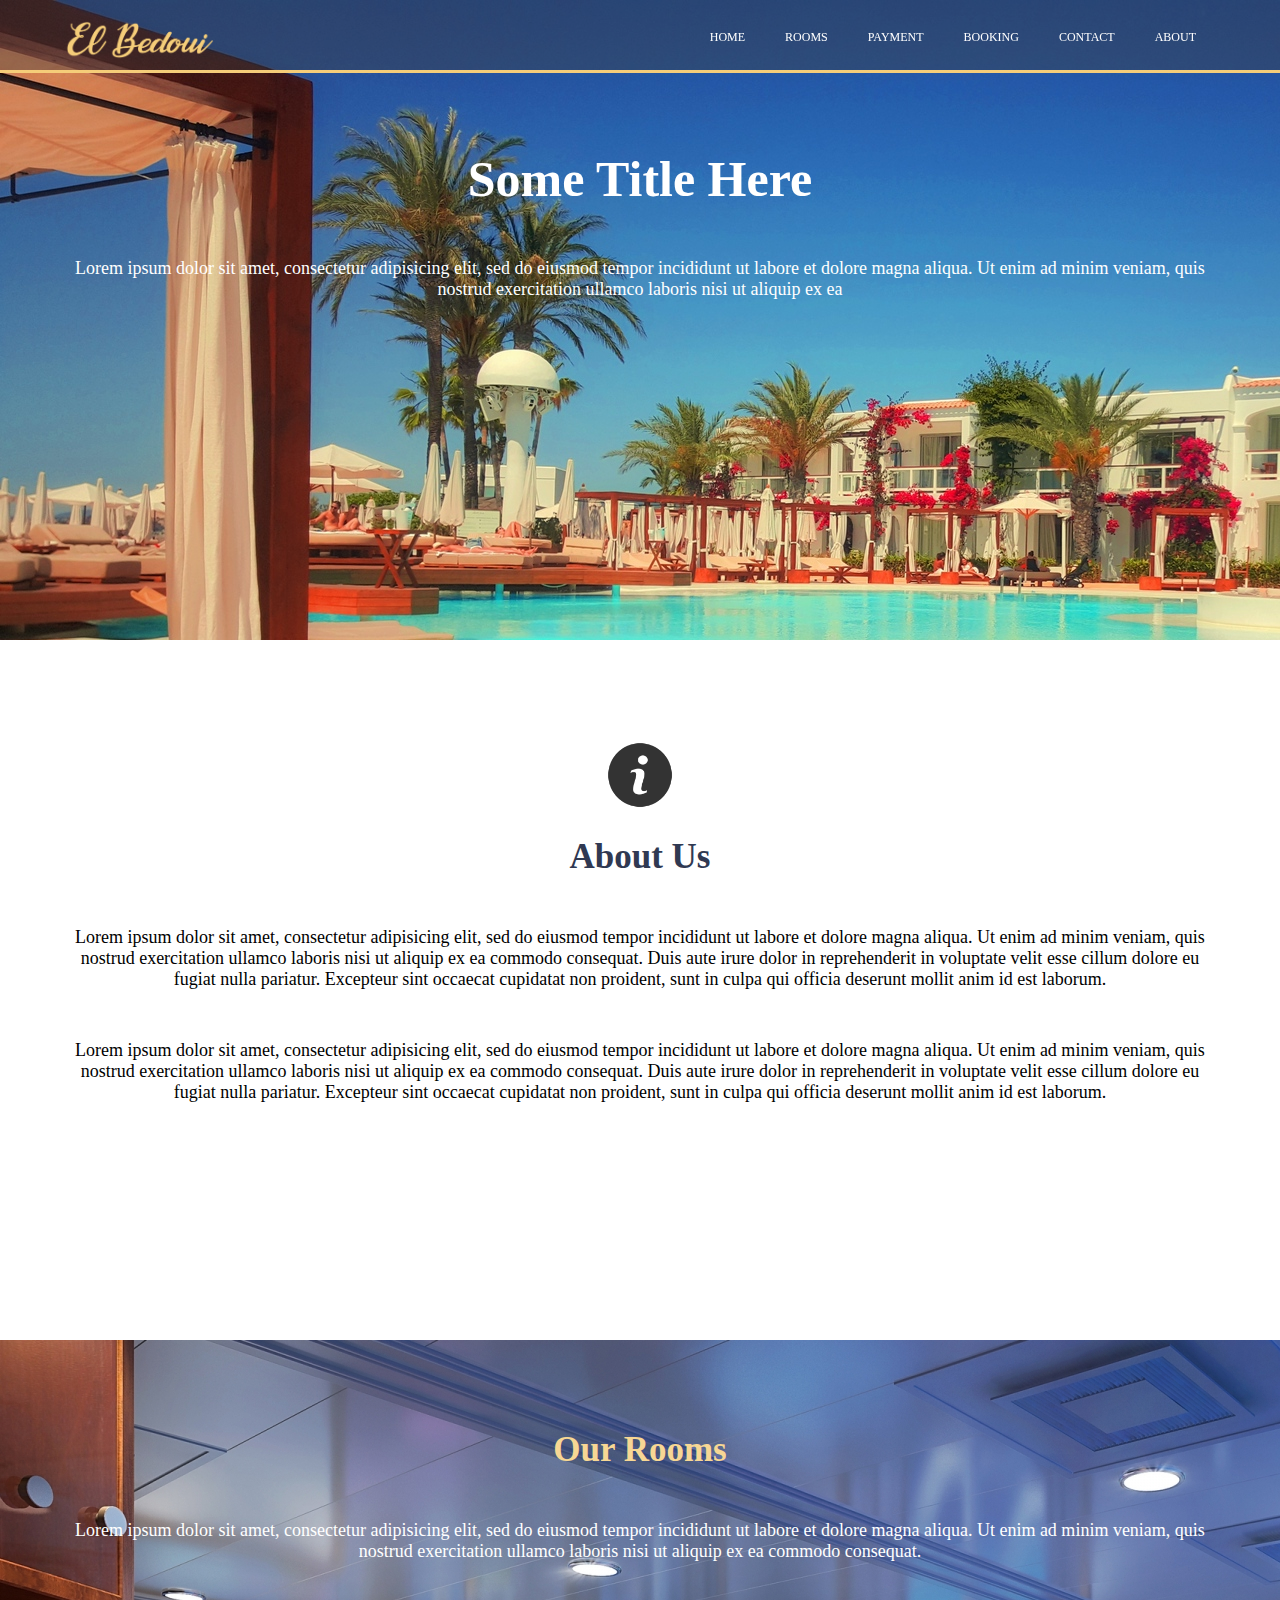
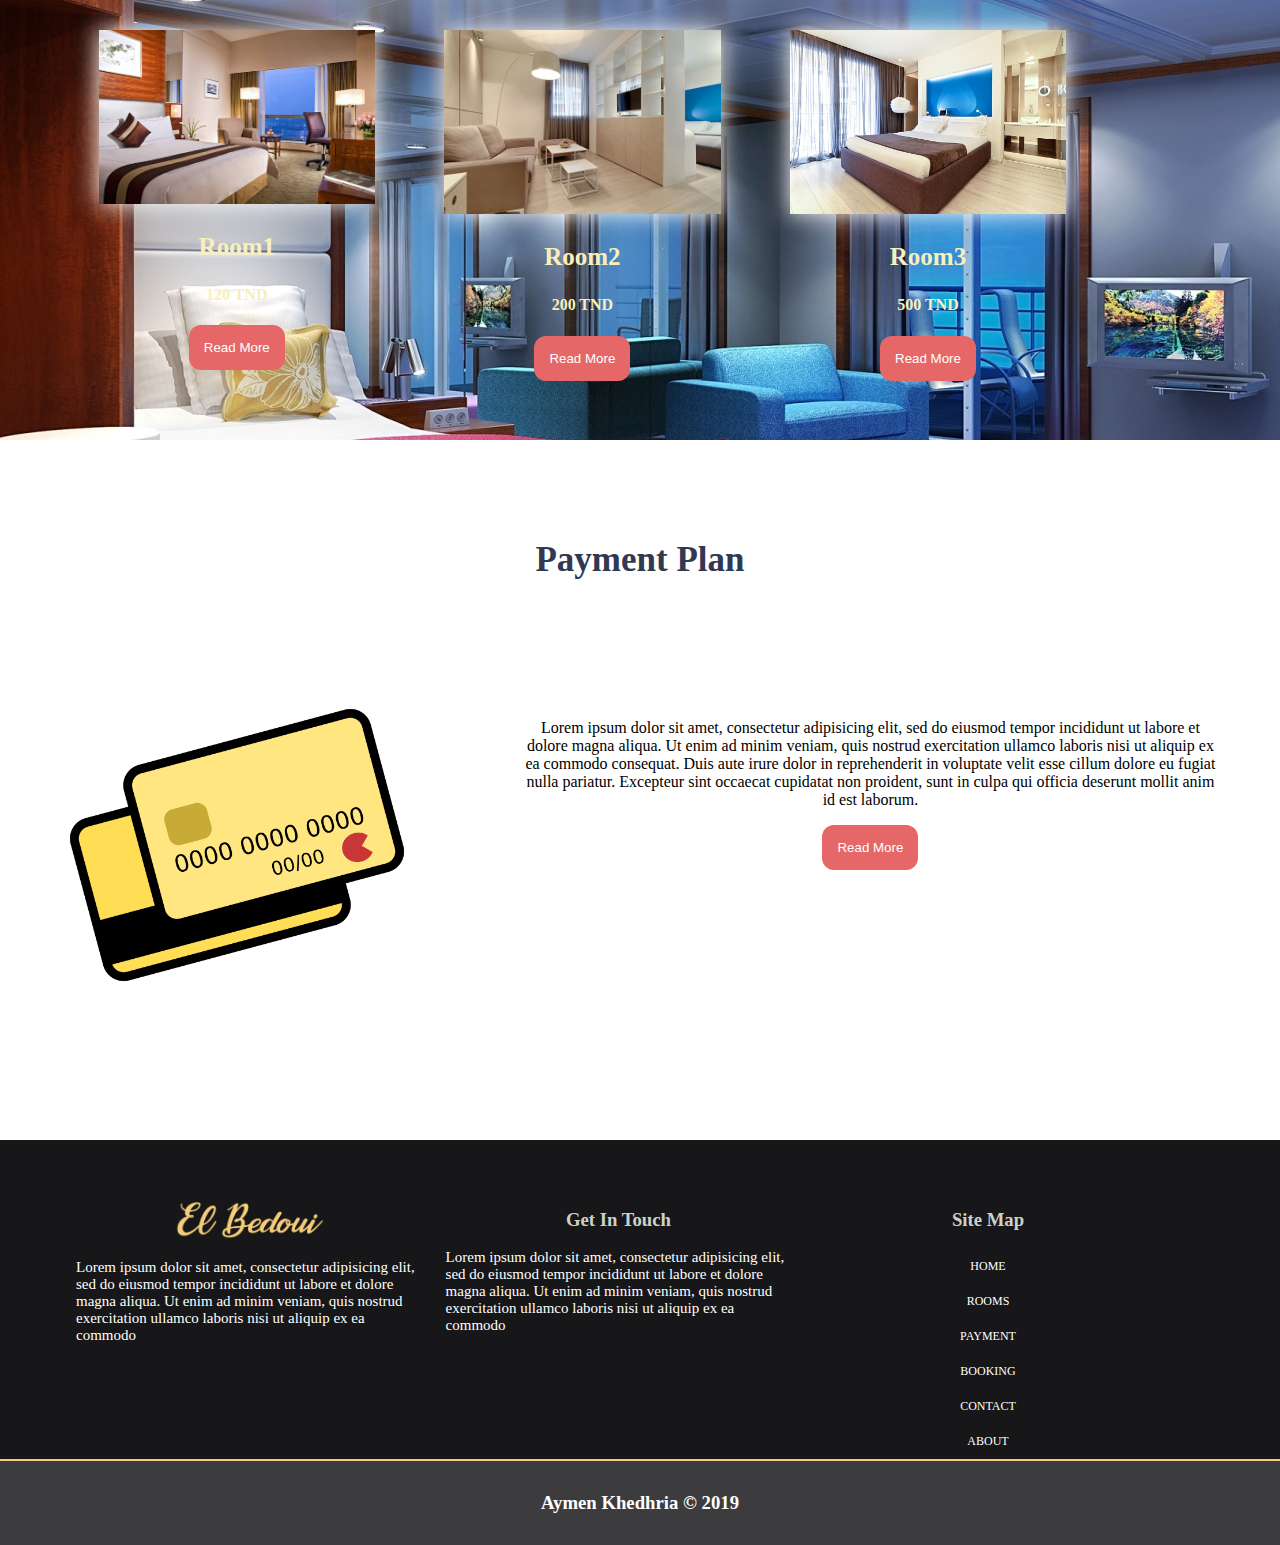
<file: index.html>
<!DOCTYPE html>
<html>
<head>
	<title>El Bedoui</title>
	<meta charset="utf-8">
	<meta name="author" content="Aymen Khedhria">
	<meta name="viewport" content="width=device-width, initial-scale=1">
	<link rel="stylesheet" type="text/css" href="css/styles.css">
</head>
<body>


	<section id="main">

		<header>
			<div class="container">
				<a href="index.html#main"><img src="img/header/bedoui.png"></a>
				<nav>
					<ul>
						<li id="active"><a href="index.html#main">HOME</a></li>
						<li><a href="index.html#rooms">ROOMS</a></li>
						<li><a href="index.html#payment">PAYMENT</a></li>
						<li><a href="booking.html">BOOKING</a></li>
						<li><a href="contact.html">CONTACT</a></li>
						<li><a href="index.html#aboutus">ABOUT</a></li>
					</ul>
				</nav>
			</div>
		</header>

		<section id="section1">
			<div class="container">
				<h1>Some Title Here</h1>
				<p>
					Lorem ipsum dolor sit amet, consectetur adipisicing elit, sed do eiusmod
					tempor incididunt ut labore et dolore magna aliqua. Ut enim ad minim veniam,
					quis nostrud exercitation ullamco laboris nisi ut aliquip ex ea
				</p>
			</div>
		</section>
	</section>
<!--SECOND SECTION OF THE WESBITE ( ABOUT US ) PLAIN TEXT-->
	<section id="aboutus">
		<div class="container">
			<img src="img/abotus.png">
			<h1>About Us</h1>
			<p>Lorem ipsum dolor sit amet, consectetur adipisicing elit, sed do eiusmod
			tempor incididunt ut labore et dolore magna aliqua. Ut enim ad minim veniam,
			quis nostrud exercitation ullamco laboris nisi ut aliquip ex ea commodo
			consequat. Duis aute irure dolor in reprehenderit in voluptate velit esse
			cillum dolore eu fugiat nulla pariatur. Excepteur sint occaecat cupidatat non
			proident, sunt in culpa qui officia deserunt mollit anim id est laborum.</p>
			<p>Lorem ipsum dolor sit amet, consectetur adipisicing elit, sed do eiusmod
			tempor incididunt ut labore et dolore magna aliqua. Ut enim ad minim veniam,
			quis nostrud exercitation ullamco laboris nisi ut aliquip ex ea commodo
			consequat. Duis aute irure dolor in reprehenderit in voluptate velit esse
			cillum dolore eu fugiat nulla pariatur. Excepteur sint occaecat cupidatat non
			proident, sunt in culpa qui officia deserunt mollit anim id est laborum.</p>
		</div>
	</section>
<!--THIRD SECTION OF THE WEBSITE ( ROOMS )-->
	<section id="rooms">
		<div class="container">
			<h1>Our Rooms</h1>
			<p>
				Lorem ipsum dolor sit amet, consectetur adipisicing elit, sed do eiusmod
				tempor incididunt ut labore et dolore magna aliqua. Ut enim ad minim veniam,
				quis nostrud exercitation ullamco laboris nisi ut aliquip ex ea commodo
				consequat.
			</p>

			<div class="room">
				<img src="img/rooms/1.jpg">
				<h3>Room1</h3>
				<h4>120 TND</h4>
				<button><a href="rooms/room1.html">Read More</a></button>
			</div>

			<div class="room">
				<img src="img/rooms/2.jpg">
				<h3>Room2</h3>
				<h4>200 TND</h4>
				<button><a href="rooms/room2.html">Read More</a></button>
			</div>

			<div class="room">
				<img src="img/rooms/3.jpg">
				<h3>Room3</h3>
				<h4>500 TND</h4>
				<button><a href="rooms/room3.html">Read More</a></button>
			</div>
		</div>
	</section>
<!--FOURTH SECTION OF THE WEBSITE ( PAYMENT )-->
	<section id="payment">
		<div class="container">
			<h1>Payment Plan</h1>
			<img src="img/creditcards.png">
			<div id="text">
				<p>
					Lorem ipsum dolor sit amet, consectetur adipisicing elit, sed do eiusmod
					tempor incididunt ut labore et dolore magna aliqua. Ut enim ad minim veniam,
					quis nostrud exercitation ullamco laboris nisi ut aliquip ex ea commodo
					consequat. Duis aute irure dolor in reprehenderit in voluptate velit esse
					cillum dolore eu fugiat nulla pariatur. Excepteur sint occaecat cupidatat non
					proident, sunt in culpa qui officia deserunt mollit anim id est laborum.
				</p>
				<button><a href="payment.html">Read More</a></button>
			</div>
		</div>
	</section>
<!--FOOTER OF THE WEBSITE-->
	<footer>
		<div class="container">
			<div class="footersection">
				<img src="img/footer/bedoui.png">
				<p>
					Lorem ipsum dolor sit amet, consectetur adipisicing elit, sed do eiusmod
					tempor incididunt ut labore et dolore magna aliqua. Ut enim ad minim veniam,
					quis nostrud exercitation ullamco laboris nisi ut aliquip ex ea commodo
				</p>
			</div>

			<div class="footersection">
				<h3>Get In Touch</h3>
				<p>
					Lorem ipsum dolor sit amet, consectetur adipisicing elit, sed do eiusmod
					tempor incididunt ut labore et dolore magna aliqua. Ut enim ad minim veniam,
					quis nostrud exercitation ullamco laboris nisi ut aliquip ex ea commodo
				</p>
			</div>

			<div class="footersection">
				<h3>Site Map</h3>
				<nav>
					<ul>
						<li id="active"><a href="index.html#main">HOME</a></li>
						<li><a href="index.html#rooms">ROOMS</a></li>
						<li><a href="index.html#payment">PAYMENT</a></li>
						<li><a href="booking.html">BOOKING</a></li>
						<li><a href="contact.html">CONTACT</a></li>
						<li><a href="index.html#aboutus">ABOUT</a></li>
					</ul>
				</nav>
			</div>
		</div>
	</footer>
	<div id="copyright">
		<h3>Aymen Khedhria &copy; 2019</h3>
	</div>

</body>
</html>
</file>
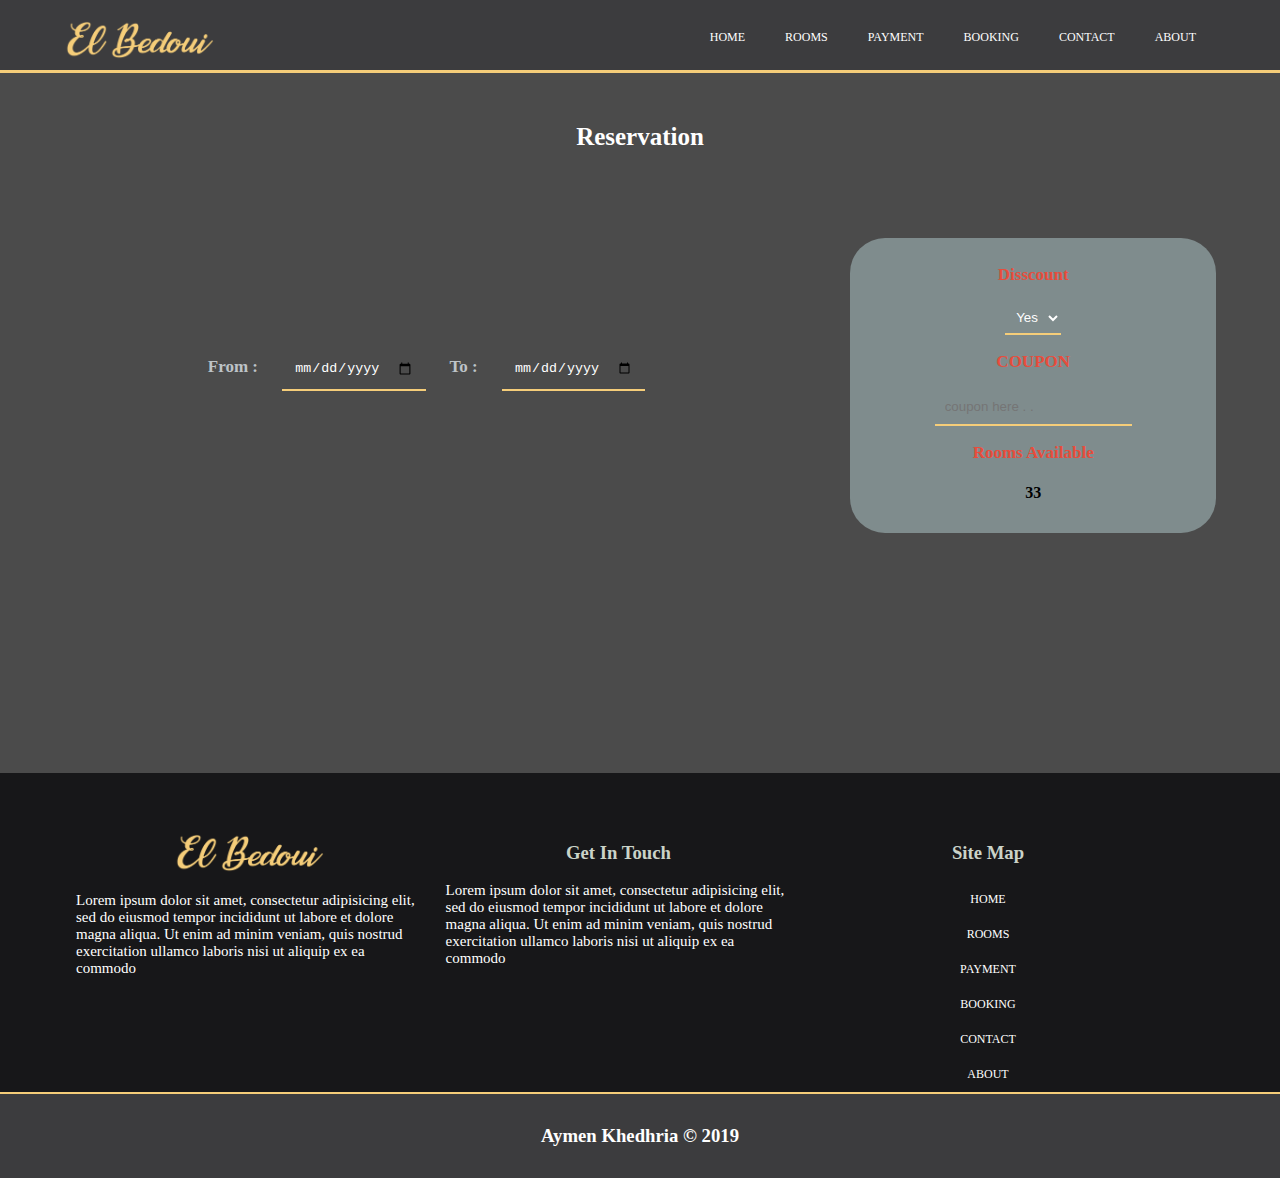
<file: booking.html>
<!DOCTYPE html>
<html>
<head>
	<title>El Bedoui | Booking</title>
	<meta charset="utf-8">
	<meta name="author" content="Aymen Khedhria">
	<meta name="viewport" content="width=device-width, initial-scale=1">
	<link rel="stylesheet" type="text/css" href="css/stylesbooking.css">
</head>
<body>

	<header>
		<div class="container">
			<a href="index.html#main"><img src="img/header/bedoui.png"></a>
			<nav>
				<ul>
					<li id="active"><a href="index.html#main">HOME</a></li>
					<li><a href="index.html#rooms">ROOMS</a></li>
					<li><a href="index.html#payment">PAYMENT</a></li>
					<li><a href="booking.html">BOOKING</a></li>
					<li><a href="contact.html">CONTACT</a></li>
					<li><a href="index.html#aboutus">ABOUT</a></li>
				</ul>
			</nav>
		</div>
	</header>



	<section id="book">
		<div class="container">
			<h1>Reservation</h1>
			<form>
				<span class="txt">From : </span><input type="date" name="from">
				<span class="txt">To : </span><input type="date" name="to">
			</form>
			<div id="infos">
				<h3>Disscount</h3>
				<select>
					<option>Yes</option>
					<option>No</option>
				</select>

				<h3>COUPON</h3>
				<input type="text" name="coupon" placeholder="coupon here . . ">

				<h3>Rooms Available</h3>
				<h4>33</h4>
			</div>
		</div>
	</section>



	<footer>
		<div class="container">
			<div class="footersection">
				<img src="img/footer/bedoui.png">
				<p>
					Lorem ipsum dolor sit amet, consectetur adipisicing elit, sed do eiusmod
					tempor incididunt ut labore et dolore magna aliqua. Ut enim ad minim veniam,
					quis nostrud exercitation ullamco laboris nisi ut aliquip ex ea commodo
				</p>
			</div>

			<div class="footersection">
				<h3>Get In Touch</h3>
				<p>
					Lorem ipsum dolor sit amet, consectetur adipisicing elit, sed do eiusmod
					tempor incididunt ut labore et dolore magna aliqua. Ut enim ad minim veniam,
					quis nostrud exercitation ullamco laboris nisi ut aliquip ex ea commodo
				</p>
			</div>

			<div class="footersection">
				<h3>Site Map</h3>
				<nav>
					<ul>
						<li><a href="index.html#main">HOME</a></li>
						<li><a href="index.html#rooms">ROOMS</a></li>
						<li><a href="index.html#payment">PAYMENT</a></li>
						<li><a href="booking.html">BOOKING</a></li>
						<li><a href="contact.html">CONTACT</a></li>
						<li><a href="index.html#aboutus">ABOUT</a></li>
					</ul>
				</nav>
			</div>
		</div>
	</footer>
	<div id="copyright">
		<h3>Aymen Khedhria &copy; 2019</h3>
	</div>





</body>
</html>
</file>
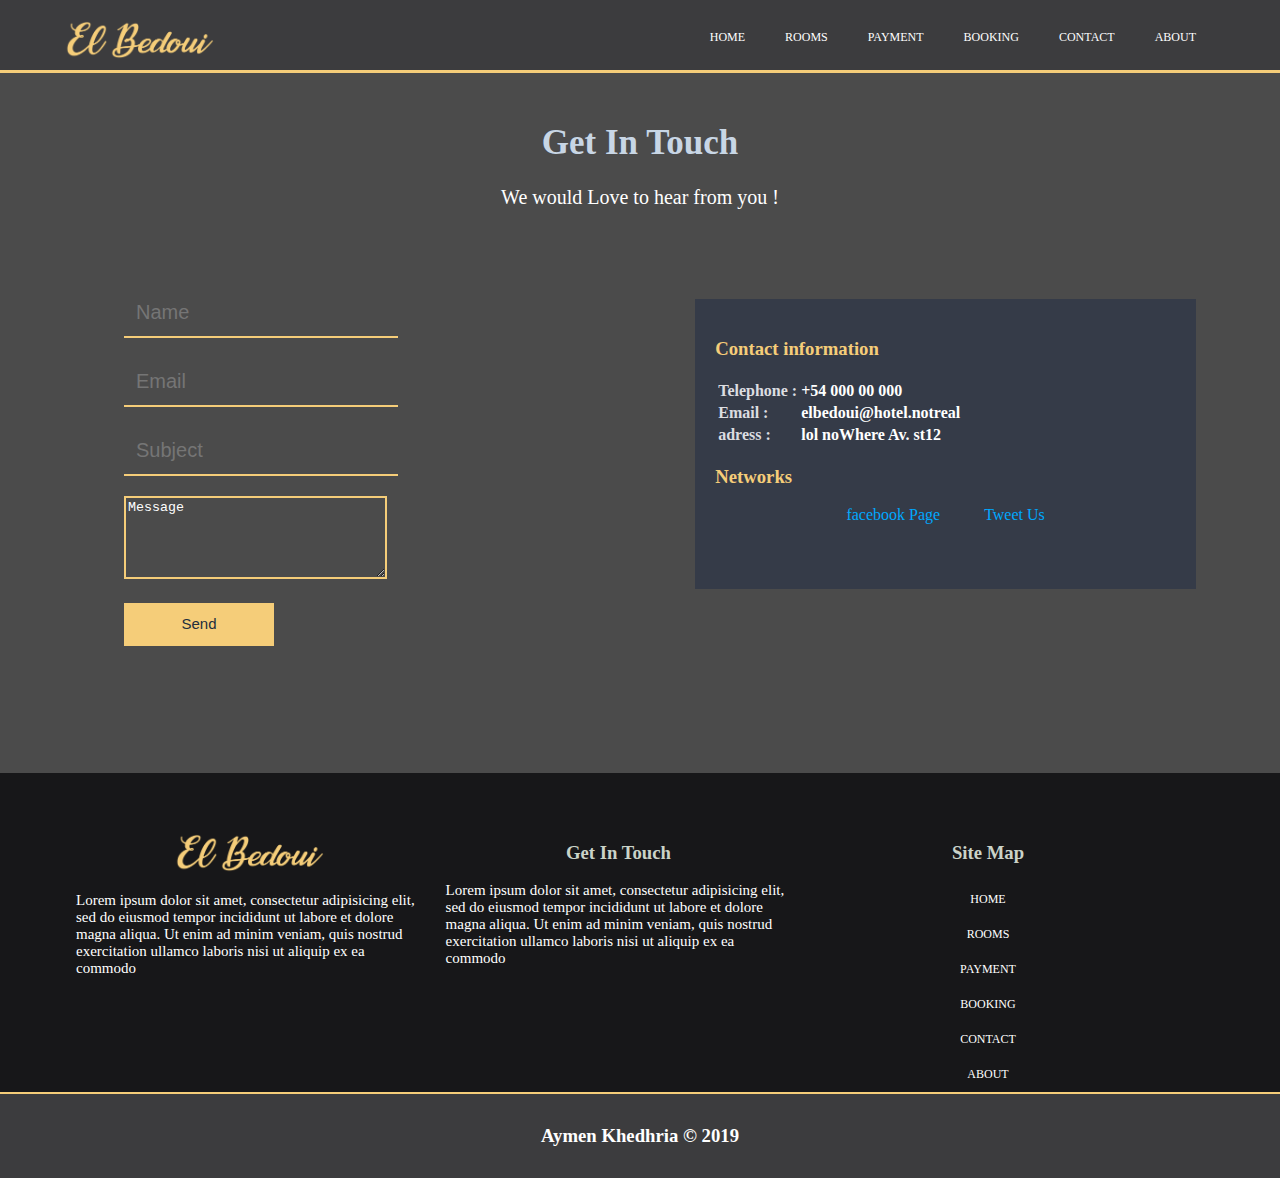
<file: contact.html>
<!DOCTYPE html>
<html>
<head>
	<title>El Bedoui | Contact</title>
	<meta charset="utf-8">
	<meta name="author" content="Aymen Khedhria">
	<meta name="viewport" content="width=device-width, initial-scale=1">
	<link rel="stylesheet" type="text/css" href="css/stylescontact.css">
</head>
<body>


	<header>
		<div class="container">
			<a href="index.html#main"><img src="img/header/bedoui.png"></a>
			<nav>
				<ul>
					<li id="active"><a href="index.html#main">HOME</a></li>
					<li><a href="index.html#rooms">ROOMS</a></li>
					<li><a href="index.html#payment">PAYMENT</a></li>
					<li><a href="booking.html">BOOKING</a></li>
					<li><a href="contact.html">CONTACT</a></li>
					<li><a href="index.html#aboutus">ABOUT</a></li>
				</ul>
			</nav>
		</div>
	</header>

	<section id="contact">
		<div class="container">
			<h1>Get In Touch</h1>
			<p>
				We would Love to hear from you !
			</p>
			<form>
				<input type="text" name="name" placeholder="Name">
				<input type="email" name="lastname" placeholder="Email">
				<input type="text" name="subject" placeholder="Subject">
				<textarea rows="5" cols="30">Message</textarea>
				<input type="submit" name="send" value="Send">
			</form>

			<div id="additional">
				<h3>Contact information</h3>
				<table>
					<tr>
						<th class="info">Telephone : </th>
						<th>+54 000 00 000</th>
					</tr>
					<tr>
						<th class="info">Email : </th>
						<th>elbedoui@hotel.notreal</th>
					</tr>
					<tr>
						<th class="info">adress : </th>
						<th>lol noWhere Av. st12</th>
					</tr>
				</table>

				<h3>Networks</h3>
				<a href="https://www.facebook.com" target="_blank">facebook Page</a>
				<a href="https://www.twitter.com" target="_blank">Tweet Us</a>
			</div>
		</div>
	</section>

	<footer>
		<div class="container">
			<div class="footersection">
				<img src="img/footer/bedoui.png">
				<p>
					Lorem ipsum dolor sit amet, consectetur adipisicing elit, sed do eiusmod
					tempor incididunt ut labore et dolore magna aliqua. Ut enim ad minim veniam,
					quis nostrud exercitation ullamco laboris nisi ut aliquip ex ea commodo
				</p>
			</div>

			<div class="footersection">
				<h3>Get In Touch</h3>
				<p>
					Lorem ipsum dolor sit amet, consectetur adipisicing elit, sed do eiusmod
					tempor incididunt ut labore et dolore magna aliqua. Ut enim ad minim veniam,
					quis nostrud exercitation ullamco laboris nisi ut aliquip ex ea commodo
				</p>
			</div>

			<div class="footersection">
				<h3>Site Map</h3>
				<nav>
					<ul>
						<li><a href="index.html#main">HOME</a></li>
						<li><a href="index.html#rooms">ROOMS</a></li>
						<li><a href="index.html#payment">PAYMENT</a></li>
						<li><a href="booking.html">BOOKING</a></li>
						<li><a href="contact.html">CONTACT</a></li>
						<li><a href="index.html#aboutus">ABOUT</a></li>
					</ul>
				</nav>
			</div>
		</div>
	</footer>
	<div id="copyright">
		<h3>Aymen Khedhria &copy; 2019</h3>
	</div>



</body>
</html>
</file>
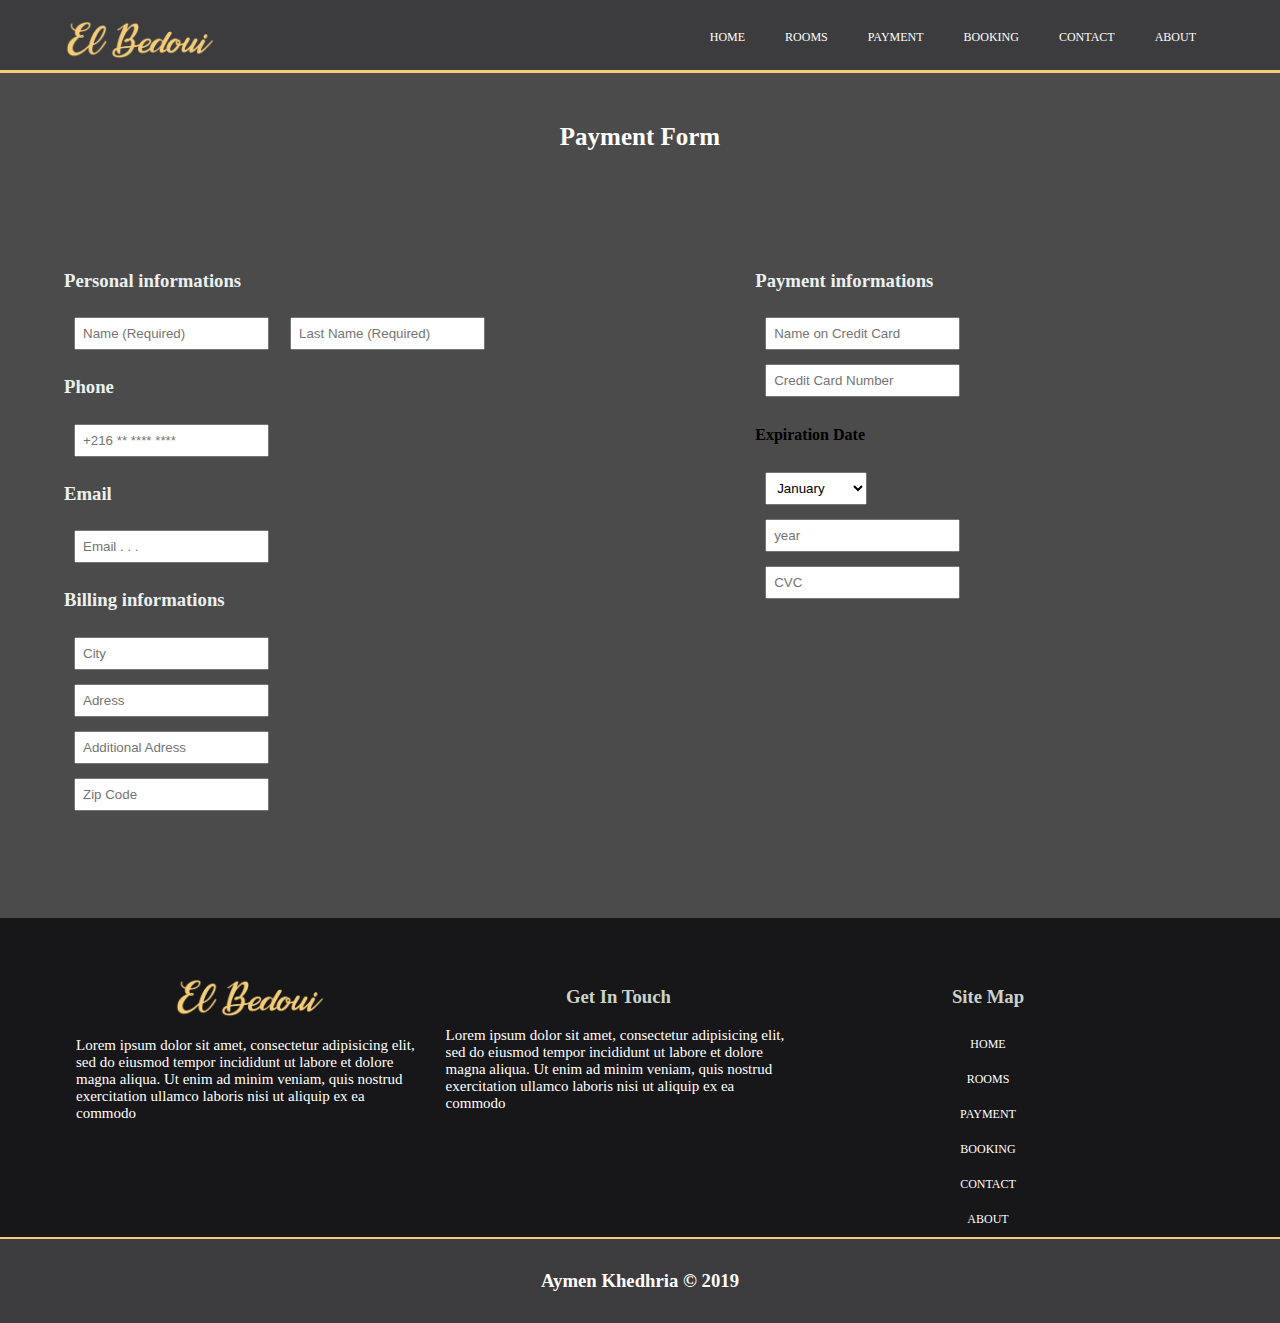
<file: payment.html>
<!DOCTYPE html>
<html>
<head>
	<title>El Bedoui | Payment</title>
	<meta charset="utf-8">
	<meta name="author" content="Aymen Khedhria">
	<meta name="viewport" content="width=device-width, initial-scale=1">
	<link rel="stylesheet" type="text/css" href="css/stylespayment.css">
</head>
<body>

	<header>
		<div class="container">
			<a href="index.html#main"><img src="img/header/bedoui.png"></a>
			<nav>
				<ul>
					<li id="active"><a href="index.html#main">HOME</a></li>
					<li><a href="index.html#rooms">ROOMS</a></li>
					<li><a href="index.html#payment">PAYMENT</a></li>
					<li><a href="booking.html">BOOKING</a></li>
					<li><a href="contact.html">CONTACT</a></li>
					<li><a href="index.html#aboutus">ABOUT</a></li>
				</ul>
			</nav>
		</div>
	</header>

	<section id="pay">
		<div class="container">
			<h1>Payment Form</h1>
			<form>
				<h3>Personal informations</h3>
				<input type="text" name="name" placeholder="Name (Required)">
				<input type="text" name="lastname" placeholder="Last Name (Required)">
				<h3>Phone</h3>
				<input type="text" name="code" placeholder="+216 ** **** ****">
				<h3>Email</h3>
				<input type="email" name="email" placeholder="Email . . .">

				<h3>Billing informations</h3>
				<input type="text" name="city" placeholder="City"><br>
				<input type="text" name="add1" placeholder="Adress"><br>
				<input type="text" name="add2" placeholder="Additional Adress"><br>
				<input type="text" name="code" placeholder="Zip Code">
				</form>


				<div id="creditcard">
					<form>
						<h3>Payment informations</h3>
						<input type="text" name="namecredit" placeholder="Name on Credit Card"><br>
						<input type="text" name="number" placeholder="Credit Card Number">
						<h4>Expiration Date</h4>
						<select>
							<option>January</option>
							<option>February</option>
							<option>March</option>
							<option>April</option>
							<option>May</option>
							<option>June</option>
							<option>Jully</option>
							<option>August</option>
							<option>September</option>
							<option>October</option>
							<option>November</option>
							<option>December</option>
						</select>
						<input type="text" name="expirationyear" placeholder="year"><br>
						<input type="text" name="cvc" placeholder="CVC">
					</form>
				</div>
		</div>
	</section>


	<footer>
		<div class="container">
			<div class="footersection">
				<img src="img/footer/bedoui.png">
				<p>
					Lorem ipsum dolor sit amet, consectetur adipisicing elit, sed do eiusmod
					tempor incididunt ut labore et dolore magna aliqua. Ut enim ad minim veniam,
					quis nostrud exercitation ullamco laboris nisi ut aliquip ex ea commodo
				</p>
			</div>

			<div class="footersection">
				<h3>Get In Touch</h3>
				<p>
					Lorem ipsum dolor sit amet, consectetur adipisicing elit, sed do eiusmod
					tempor incididunt ut labore et dolore magna aliqua. Ut enim ad minim veniam,
					quis nostrud exercitation ullamco laboris nisi ut aliquip ex ea commodo
				</p>
			</div>

			<div class="footersection">
				<h3>Site Map</h3>
				<nav>
					<ul>
						<li><a href="index.html#main">HOME</a></li>
						<li><a href="index.html#rooms">ROOMS</a></li>
						<li><a href="index.html#payment">PAYMENT</a></li>
						<li><a href="booking.html">BOOKING</a></li>
						<li><a href="contact.html">CONTACT</a></li>
						<li><a href="index.html#aboutus">ABOUT</a></li>
					</ul>
				</nav>
			</div>
		</div>
	</footer>
	<div id="copyright">
		<h3>Aymen Khedhria &copy; 2019</h3>
	</div>

</body>
</html>
</file>
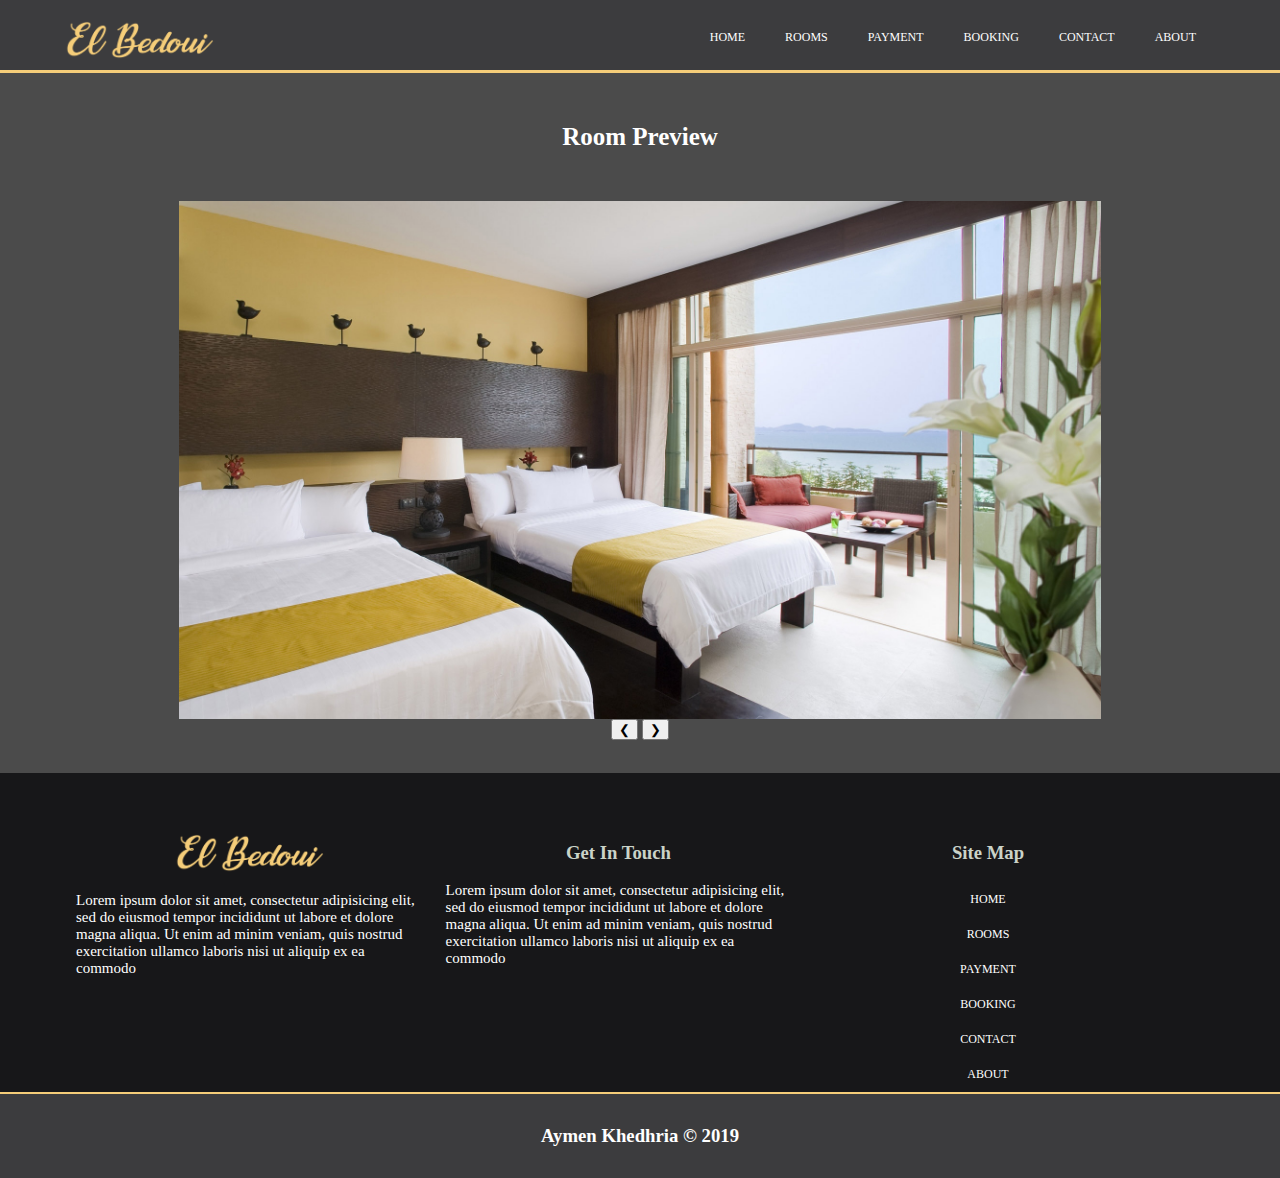
<file: rooms/room1.html>
<!DOCTYPE html>
<html>
<head>
	<title>El Bedoui | Room 1</title>
	<meta charset="utf-8">
	<meta name="author" content="Aymen Khedhria">
	<meta name="viewport" content="width=device-width, initial-scale=1">
	<link rel="stylesheet" type="text/css" href="../css/stylesroom.css">
</head>
<body>


	<header>
		<div class="container">
			<a href="../index.html#main"><img src="../img/header/bedoui.png"></a>
			<nav>
				<ul>
					<li id="active"><a href="../index.html#main">HOME</a></li>
					<li><a href="../index.html#rooms">ROOMS</a></li>
					<li><a href="../index.html#payment">PAYMENT</a></li>
					<li><a href="../booking.html">BOOKING</a></li>
					<li><a href="../contact.html">CONTACT</a></li>
					<li><a href="../index.html#aboutus">ABOUT</a></li>
				</ul>
			</nav>
		</div>
	</header>


	<section id="main">
		<div class="container">
			<h1>Room Preview</h1>
			<div class="slidedisplay">
			  <img class="mySlides" src="../img/rooms/1/1.jpg" style="width:80%; margin:auto;">
			  <img class="mySlides" src="../img/rooms/1/2.jpg" style="width:80%; margin:auto;">
			  <img class="mySlides" src="../img/rooms/1/3.jpg" style="width:80%; margin:auto;">

			  <button class="w3-button w3-black w3-display-left" onclick="plusDivs(-1)">&#10094;</button>
			  <button class="w3-button w3-black w3-display-right" onclick="plusDivs(1)">&#10095;</button>
			</div>

		</div>
	</section>



	<footer>
		<div class="container">
			<div class="footersection">
				<img src="../img/footer/bedoui.png">
				<p>
					Lorem ipsum dolor sit amet, consectetur adipisicing elit, sed do eiusmod
					tempor incididunt ut labore et dolore magna aliqua. Ut enim ad minim veniam,
					quis nostrud exercitation ullamco laboris nisi ut aliquip ex ea commodo
				</p>
			</div>

			<div class="footersection">
				<h3>Get In Touch</h3>
				<p>
					Lorem ipsum dolor sit amet, consectetur adipisicing elit, sed do eiusmod
					tempor incididunt ut labore et dolore magna aliqua. Ut enim ad minim veniam,
					quis nostrud exercitation ullamco laboris nisi ut aliquip ex ea commodo
				</p>
			</div>

			<div class="footersection">
				<h3>Site Map</h3>
				<nav>
					<ul>
						<li><a href="../index.html#main">HOME</a></li>
						<li><a href="../index.html#rooms">ROOMS</a></li>
						<li><a href="../index.html#payment">PAYMENT</a></li>
						<li><a href="../booking.html">BOOKING</a></li>
						<li><a href="../contact.html">CONTACT</a></li>
						<li><a href="../index.html#aboutus">ABOUT</a></li>
					</ul>
				</nav>
			</div>
		</div>
	</footer>
	<div id="copyright">
		<h3>Aymen Khedhria &copy; 2019</h3>
	</div>

	<script>
		var slideIndex = 1;
		showDivs(slideIndex);

		function plusDivs(n) 
		{
		  showDivs(slideIndex += n);
		}

		function showDivs(n) 
		{
		  var i;
		  var x = document.getElementsByClassName("mySlides");
		  
		  if (n > x.length) 
		  	{
		  		slideIndex = 1
		  	}
		  if (n < 1) 
		  	{
		  		slideIndex = x.length
		  	}
		  for (i = 0; i < x.length; i++) 
		  {
		    x[i].style.display = "none";  
		  }

		  x[slideIndex-1].style.display = "block";  
		}
	</script>


</body>
</html>
</file>
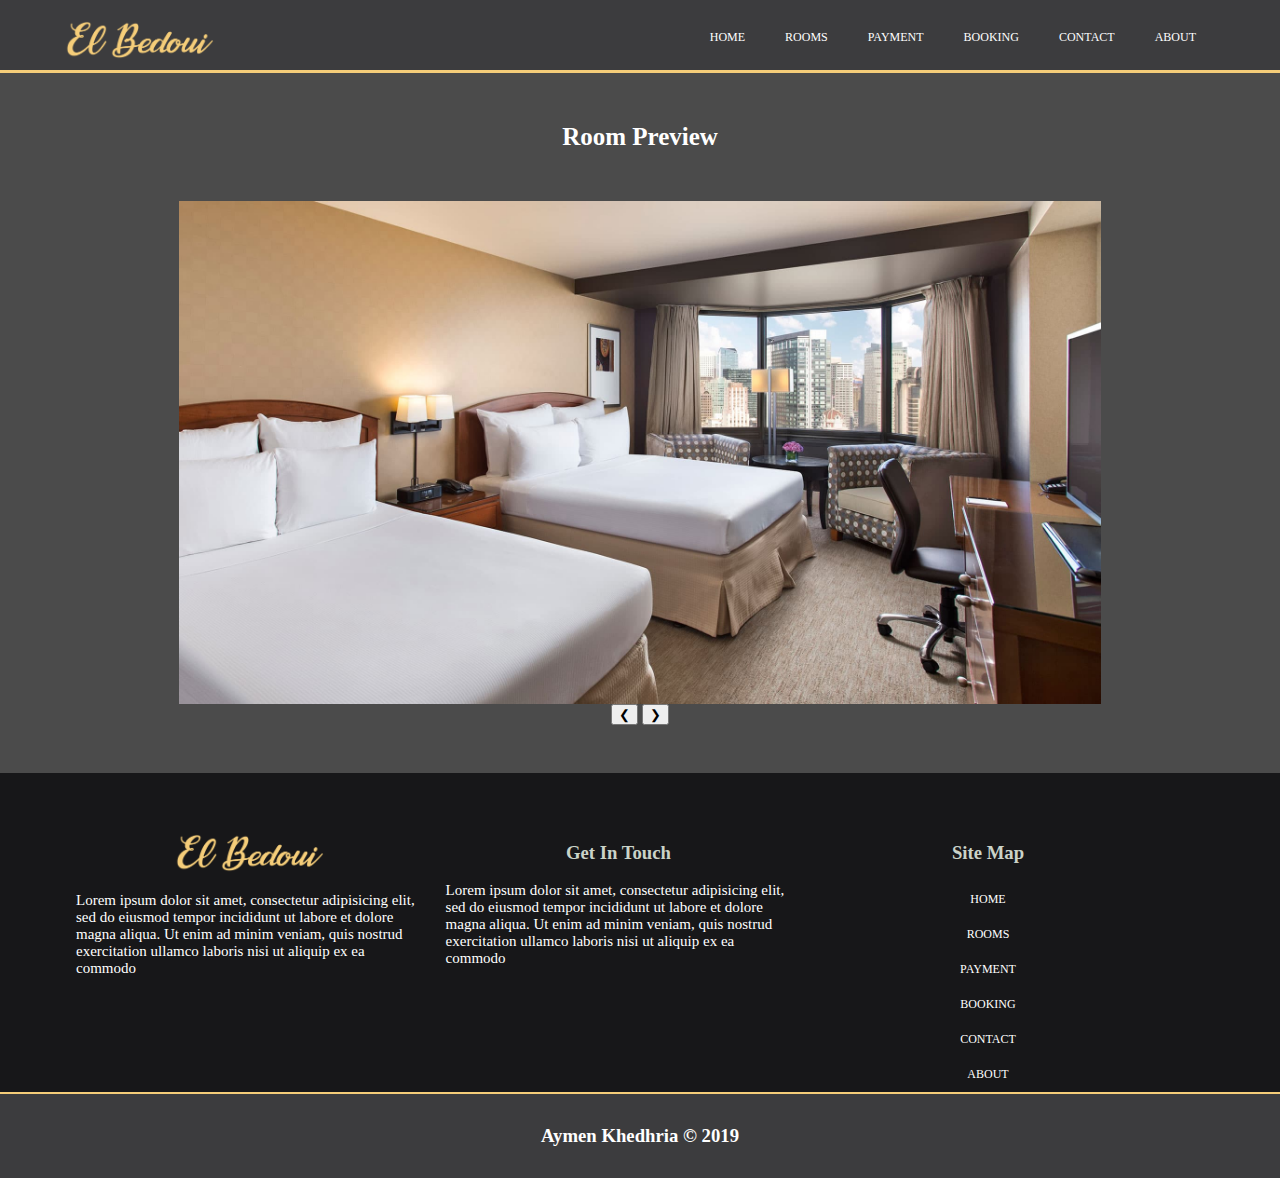
<file: rooms/room2.html>
<!DOCTYPE html>
<html>
<head>
	<title>El Bedoui | Room 2</title>
	<meta charset="utf-8">
	<meta name="author" content="Aymen Khedhria">
	<meta name="viewport" content="width=device-width, initial-scale=1">
	<link rel="stylesheet" type="text/css" href="../css/stylesroom.css">
</head>
<body>


	<header>
		<div class="container">
			<a href="../index.html#main"><img src="../img/header/bedoui.png"></a>
			<nav>
				<ul>
					<li id="active"><a href="../index.html#main">HOME</a></li>
					<li><a href="../index.html#rooms">ROOMS</a></li>
					<li><a href="../index.html#payment">PAYMENT</a></li>
					<li><a href="../booking.html">BOOKING</a></li>
					<li><a href="../contact.html">CONTACT</a></li>
					<li><a href="../index.html#aboutus">ABOUT</a></li>
				</ul>
			</nav>
		</div>
	</header>


	<section id="main">
		<div class="container">
			<h1>Room Preview</h1>
			<div class="slidedisplay">
			  <img class="mySlides" src="../img/rooms/2/1.jpg" style="width:80%; margin:auto;">
			  <img class="mySlides" src="../img/rooms/2/2.jpg" style="width:80%; margin:auto;">
			  <img class="mySlides" src="../img/rooms/2/3.jpg" style="width:80%; margin:auto;">

			  <button class="w3-button w3-black w3-display-left" onclick="plusDivs(-1)">&#10094;</button>
			  <button class="w3-button w3-black w3-display-right" onclick="plusDivs(1)">&#10095;</button>
			</div>

		</div>
	</section>



	<footer>
		<div class="container">
			<div class="footersection">
				<img src="../img/footer/bedoui.png">
				<p>
					Lorem ipsum dolor sit amet, consectetur adipisicing elit, sed do eiusmod
					tempor incididunt ut labore et dolore magna aliqua. Ut enim ad minim veniam,
					quis nostrud exercitation ullamco laboris nisi ut aliquip ex ea commodo
				</p>
			</div>

			<div class="footersection">
				<h3>Get In Touch</h3>
				<p>
					Lorem ipsum dolor sit amet, consectetur adipisicing elit, sed do eiusmod
					tempor incididunt ut labore et dolore magna aliqua. Ut enim ad minim veniam,
					quis nostrud exercitation ullamco laboris nisi ut aliquip ex ea commodo
				</p>
			</div>

			<div class="footersection">
				<h3>Site Map</h3>
				<nav>
					<ul>
						<li><a href="../index.html#main">HOME</a></li>
						<li><a href="../index.html#rooms">ROOMS</a></li>
						<li><a href="../index.html#payment">PAYMENT</a></li>
						<li><a href="../booking.html">BOOKING</a></li>
						<li><a href="../contact.html">CONTACT</a></li>
						<li><a href="../index.html#aboutus">ABOUT</a></li>
					</ul>
				</nav>
			</div>
		</div>
	</footer>
	<div id="copyright">
		<h3>Aymen Khedhria &copy; 2019</h3>
	</div>
	<script>
		var slideIndex = 1;
		showDivs(slideIndex);

		function plusDivs(n) 
		{
		  showDivs(slideIndex += n);
		}

		function showDivs(n) 
		{
		  var i;
		  var x = document.getElementsByClassName("mySlides");
		  
		  if (n > x.length) 
		  	{
		  		slideIndex = 1
		  	}
		  if (n < 1) 
		  	{
		  		slideIndex = x.length
		  	}
		  for (i = 0; i < x.length; i++) 
		  {
		    x[i].style.display = "none";  
		  }

		  x[slideIndex-1].style.display = "block";  
		}
	</script>


</body>
</html>
</file>
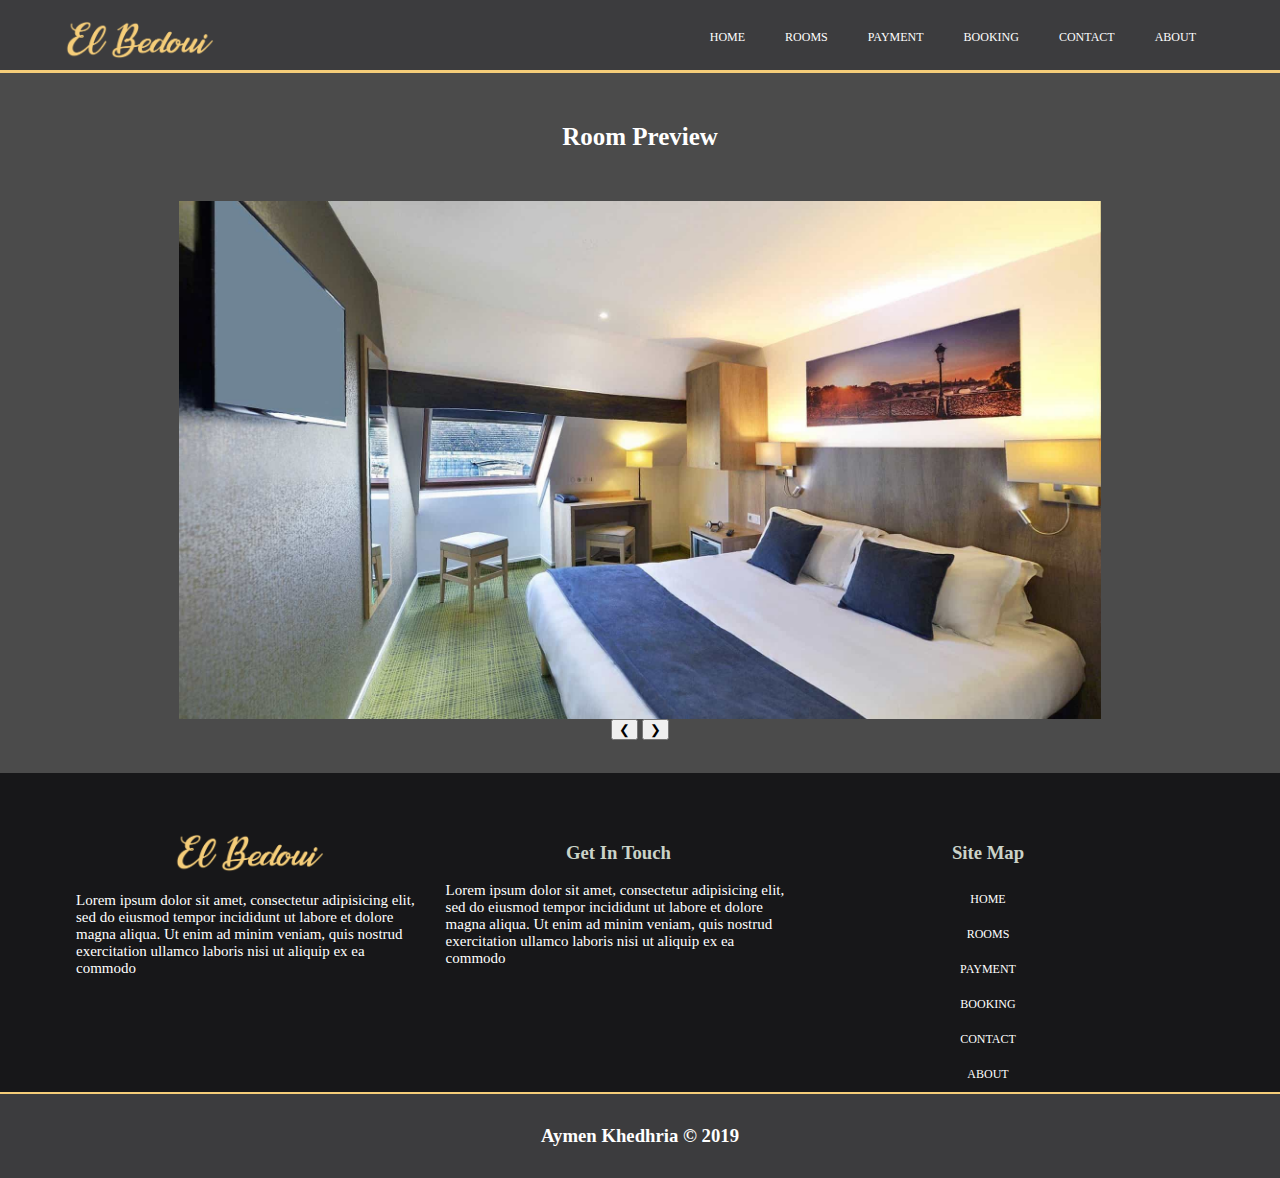
<file: rooms/room3.html>
<!DOCTYPE html>
<html>
<head>
	<title>El Bedoui | Room 3</title>
	<meta charset="utf-8">
	<meta name="author" content="Aymen Khedhria">
	<meta name="viewport" content="width=device-width, initial-scale=1">
	<link rel="stylesheet" type="text/css" href="../css/stylesroom.css">
</head>
<body>


	<header>
		<div class="container">
			<a href="../index.html#main"><img src="../img/header/bedoui.png"></a>
			<nav>
				<ul>
					<li id="active"><a href="../index.html#main">HOME</a></li>
					<li><a href="../index.html#rooms">ROOMS</a></li>
					<li><a href="../index.html#payment">PAYMENT</a></li>
					<li><a href="../booking.html">BOOKING</a></li>
					<li><a href="../contact.html">CONTACT</a></li>
					<li><a href="../index.html#aboutus">ABOUT</a></li>
				</ul>
			</nav>
		</div>
	</header>


	<section id="main">
		<div class="container">
			<h1>Room Preview</h1>
			<div class="slidedisplay">
			  <img class="mySlides" src="../img/rooms/3/1.jpg" style="width:80%; margin:auto;">
			  <img class="mySlides" src="../img/rooms/3/2.jpg" style="width:80%; margin:auto;">
			  <img class="mySlides" src="../img/rooms/3/3.jpg" style="width:80%; margin:auto;">

			  <button class="w3-button w3-black w3-display-left" onclick="plusDivs(-1)">&#10094;</button>
			  <button class="w3-button w3-black w3-display-right" onclick="plusDivs(1)">&#10095;</button>
			</div>

		</div>
	</section>



	<footer>
		<div class="container">
			<div class="footersection">
				<img src="../img/footer/bedoui.png">
				<p>
					Lorem ipsum dolor sit amet, consectetur adipisicing elit, sed do eiusmod
					tempor incididunt ut labore et dolore magna aliqua. Ut enim ad minim veniam,
					quis nostrud exercitation ullamco laboris nisi ut aliquip ex ea commodo
				</p>
			</div>

			<div class="footersection">
				<h3>Get In Touch</h3>
				<p>
					Lorem ipsum dolor sit amet, consectetur adipisicing elit, sed do eiusmod
					tempor incididunt ut labore et dolore magna aliqua. Ut enim ad minim veniam,
					quis nostrud exercitation ullamco laboris nisi ut aliquip ex ea commodo
				</p>
			</div>

			<div class="footersection">
				<h3>Site Map</h3>
				<nav>
					<ul>
						<li><a href="../index.html#main">HOME</a></li>
						<li><a href="../index.html#rooms">ROOMS</a></li>
						<li><a href="../index.html#payment">PAYMENT</a></li>
						<li><a href="../booking.html">BOOKING</a></li>
						<li><a href="../contact.html">CONTACT</a></li>
						<li><a href="../index.html#aboutus">ABOUT</a></li>
					</ul>
				</nav>
			</div>
		</div>
	</footer>
	<div id="copyright">
		<h3>Aymen Khedhria &copy; 2019</h3>
	</div>

	<script>
		var slideIndex = 1;
		showDivs(slideIndex);

		function plusDivs(n) 
		{
		  showDivs(slideIndex += n);
		}

		function showDivs(n) 
		{
		  var i;
		  var x = document.getElementsByClassName("mySlides");
		  
		  if (n > x.length) 
		  	{
		  		slideIndex = 1
		  	}
		  if (n < 1) 
		  	{
		  		slideIndex = x.length
		  	}
		  for (i = 0; i < x.length; i++) 
		  {
		    x[i].style.display = "none";  
		  }

		  x[slideIndex-1].style.display = "block";  
		}
	</script>


</body>
</html>
</file>
<file: css/styles.css>
/*
	GLOBAL STYLING
*/

html	
{
	scroll-behavior: smooth;
}

body
{
	font: Arial 15px/1.5;
	padding: 0;
	margin: 0;
}

.container
{
	width: 90%;
	margin: auto;
	text-align: center;
	overflow: hidden;
}

button	
{
	padding: 15px;
	border:none;
	border-radius: 12px;
	background-color: #e66767;
	text-align: center;
	cursor: pointer;
}

button a
{
	text-decoration: none;
	color: #ffffff;
}

/*
	STYLING FOR THE MAIN SECTION OF THE WEBSITE
*/

#main
{
	min-height: 640px;
	background:url(../img/header/landingbg.jpg);
}
/*HEADER menu/logo*/
#main header
{
	min-height: 70px;
	width: 100%;
	color: #ffffff;
	background-color: rgba(60, 60, 62, 0.4);
	border-bottom: solid 3px #f5cd79;
	position: fixed;
}

#main header img
{
	width: 150px;
	float: left;
	margin-top: 20px;
}

#main nav
{
	float: right;
	margin-top: 30px;
	font-size: 12px;
}

#main nav a
{
	text-decoration: none;
	color: #ffffff;
	font: Arial, Helvetica, sans-serif;
}

#main nav a:hover
{
	color: #f5cd79;
}

#main nav ul
{
	padding: 0;
	margin: 0;
}


#main nav li
{
	float: left;
	display: inline;
	padding: 0 20px 0 20px;
}


/*main text/description*/

#main #section1 h1
{
	font-size: 50px;
	color: #ffffff;
	margin-top: 150px;
}

#main #section1 p
{
	font-size: 18px;
	color: #ffffff;
	margin-top: 50px;
}

/*
	STYLING FOR THE SECOND SECTION
*/

#aboutus
{
	min-height: 700px;
	color: #000000;
}

#aboutus img
{
	width: 70px;
	margin-top: 100px;
}

#aboutus h1
{
	font-size: 35px;
	color: #303952;
}

#aboutus p
{
	margin-top: 50px;
	font-size: 18px;
}

/*
	STYLING FOR THE THIRD SECTION
*/

#rooms
{
	min-height: 700px;
	background:url('../img/rooms/bg.jpg') no-repeat;
}

#rooms h1
{
	font-size: 35px;
	color: #f7d794; 
	margin-top: 90px;
}

#rooms p
{
	font-size: 18px;
	color: #ffffff;
	margin-top: 50px;
}

#rooms .room
{
	width: 30%;
	float: left;
	margin-top: 50px;

}

#rooms .room img
{
	width: 80%;
	filter: drop-shadow(0 0 0.75rem white);
}


#rooms .room h3
{
	color: #F8EFBA;
	font-size: 25px;
}

#rooms .room h4
{
	color: #F8EFBA;
}

/*
	STYLING FOR THE FOURTH SECTION
*/

#payment
{
	min-height: 700px;
}

#payment h1
{
	font-size: 35px;
	color: #303952;; 
	margin-top: 100px;
}

#payment img
{
	width: 30%;
	float: left;
	margin-top: 100px;
}

#payment #text
{
	width: 60%;
	float: right;
	margin-top: 100px;
}

/*
	STYLING FOR THE FOOTER
*/

footer
{
	min-height: 300px;
	background-color: #171719;
	text-align: center;
}

footer .footersection
{
	width: 30%;
	float: left;
	margin-top: 50px;
	padding: 0 12px 0 12px;
}

footer .footersection img
{
	width: 150px;
	margin-top: 10px;
}

footer .footersection h3
{
	color: #CAD3C8;
}

footer .footersection p
{
	font-size: 15px;
	color: #ffffff;
	text-align: left;
}


footer ul
{
	padding: 0;
	margin: 0;
	font-size: 12px;
}

footer li
{
	display: block;
	padding: 10px 0 10px 0;
}

footer a
{
	text-decoration: none;
	color: #ffffff;
}

footer a:hover
{
	color: #f5cd79;
}

#copyright
{
	border-top: solid 2px #f5cd79;
	color: #ffffff;
	background-color: #3c3c3e;
	text-align: center;
	padding: 12px;
}
</file>
<file: css/stylesbooking.css>
/*
	GLOBAL STYLING
*/

html	
{
	scroll-behavior: smooth;
}

body
{
	font: Arial, Helvetica, sans-serif 15px/1.5;
	padding: 0;
	margin: 0;
	background-color: #4b4b4b;
}

.container
{
	width: 90%;
	margin: auto;
	text-align: center;
	overflow: hidden;
}

/*
	STYLING FOR THE HEADER (menu/logo)
*/


header
{
	min-height: 70px;
	width: 100%;
	color: #ffffff;
	background-color: rgba(60, 60, 62, 1);
	border-bottom: solid 3px #f5cd79;
}

header img
{
	width: 150px;
	float: left;
	margin-top: 20px;
}

header nav
{
	float: right;
	margin-top: 30px;
	font-size: 12px;
}

header nav a
{
	text-decoration: none;
	color: #ffffff;
	font: Arial, Helvetica, sans-serif;
}

header nav a:hover
{
	color: #f5cd79;
}

header nav ul
{
	padding: 0;
	margin: 0;
}


header nav li
{
	float: left;
	display: inline;
	padding: 0 20px 0 20px;
}

/**/

#book
{
	min-height: 700px;
}

#book h1
{
	color: #ffffff;
	font-size: 25px;
	margin-top: 50px;
}

#book form
{
	float: left;
	width: 56%;
	margin:auto;
	margin-top: 150px;
	padding: 30px;
}


#book .txt
{
	color: #bdc3c7;
	font-size: 17px;
	font-weight: bold;
	padding: 0 20px 0 20px;
}


#book form input[type="date"]
{
	background-color: #4b4b4b;
	color: #ffffff;
	padding: 12px;
	border:none;
	border-bottom: solid 2px #f5cd79;
}


#book #infos
{
	width: 30%;
	float: right;
	background-color: #7f8c8d;
	padding: 10px;
	margin-top: 70px;
	border-radius: 35px;
	text-align: center;
}

#book #infos h3
{
	font-size: 17px;
	color: #e74c3c;

}

#book #infos select
{
	padding: 7px;
	background-color: #7f8c8d;
	color: #ffffff;
	border:none;
	border-bottom: solid 2px #f5cd79;
}

#book #infos input
{
	padding: 10px;
	background-color: #7f8c8d;
	color: #ffffff;
	border:none;
	border-bottom: solid 2px #f5cd79;
}


/*
	STYLING FOR THE FOOTER
*/

footer
{
	min-height: 300px;
	background-color: #171719;
	text-align: center;
}

footer .footersection
{
	width: 30%;
	float: left;
	margin-top: 50px;
	padding: 0 12px 0 12px;
}

footer .footersection img
{
	width: 150px;
	margin-top: 10px;
}

footer .footersection h3
{
	color: #CAD3C8;
}

footer .footersection p
{
	font-size: 15px;
	color: #ffffff;
	text-align: left;
}


footer .footersection ul
{
	padding: 0;
	margin: 0;
	font-size: 12px;
}

footer .footersection li
{
	display: block;
	padding: 10px 0 10px 0;
}

footer .footersection a
{
	text-decoration: none;
	color: #ffffff;
}

footer .footersection a:hover
{
	color: #f5cd79;
}

#copyright
{
	border-top: solid 2px #f5cd79;
	color: #ffffff;
	background-color: #3c3c3e;
	text-align: center;
	padding: 12px;
}
</file>
<file: css/stylescontact.css>
/*
	GLOBAL STYLING
*/

html	
{
	scroll-behavior: smooth;
}

body
{
	font: Arial, Helvetica, sans-serif 15px/1.5;
	padding: 0;
	margin: 0;
	background-color: #4b4b4b;
}

.container
{
	width: 90%;
	margin: auto;
	text-align: center;
	overflow: hidden;
}

/*
	STYLING FOR THE HEADER (menu/logo)
*/


header
{
	min-height: 70px;
	width: 100%;
	color: #ffffff;
	background-color: rgba(60, 60, 62, 1);
	border-bottom: solid 3px #f5cd79;
}

header img
{
	width: 150px;
	float: left;
	margin-top: 20px;
}

header nav
{
	float: right;
	margin-top: 30px;
	font-size: 12px;
}

header nav a
{
	text-decoration: none;
	color: #ffffff;
	font: Arial, Helvetica, sans-serif;
}

header nav a:hover
{
	color: #f5cd79;
}

header nav ul
{
	padding: 0;
	margin: 0;
}


header nav li
{
	float: left;
	display: inline;
	padding: 0 20px 0 20px;
}


/*
	STYLING FOR THE CONTACT FORM
*/
#contact
{
	min-height: 700px;
}

#contact h1
{
	font-size: 25px;
	color: #c8d6e5;
	margin-top: 50px;
	font-size: 35px;
}

#contact p
{
	font-size: 20px;
	color: #ffffff;
}
/*styling the form*/
#contact form
{
	width: 60px;
	float: left;
	margin-left: 50px;
	margin-top: 50px;
}


#contact form input
{
	width: 250px;
	padding: 12px;
	font-size: 20px;
	border:none;
	border-bottom: solid 2px #f5cd79;
	background-color: #4b4b4b;
	color: #ffffff;
	margin: 10px;
}

#contact form input[type="submit"]
{
	background-color: #f5cd79;
	color: #222f3e;
	padding: 12px;
	font-size: 15px;
	width: 150px;
	float: left;
	cursor: pointer;
}

#contact form textarea
{
	border: solid 2px #f5cd79;
	background-color: #4b4b4b;
	color: #ffffff;
	margin: 10px;
}

/*styling the additional contact section*/





#contact #additional
{
	width: 40%;
	min-height: 250px;
	float: right;
	margin-right: 20px;
	margin-top: 70px;
	background-color: #353b48;
	padding: 20px;
}

#contact #additional h3
{
	color: #f5cd79;
	text-align: left;
}

#contact #additional table
{
	text-align: left;
	color: #ffffff;
}

#contact #additional table .info
{
	color: #dcdde1;
}


#contact #additional a
{
	text-decoration: none;
	color: #00a8ff;
	text-align: center;
	padding: 0 20px 0 20px;
}

#contact #additional a:hover
{
	color: #0097e6;
}


/*
	STYLING FOR THE FOOTER
*/

footer
{
	min-height: 300px;
	background-color: #171719;
	text-align: center;
}

footer .footersection
{
	width: 30%;
	float: left;
	margin-top: 50px;
	padding: 0 12px 0 12px;
}

footer .footersection img
{
	width: 150px;
	margin-top: 10px;
}

footer .footersection h3
{
	color: #CAD3C8;
}

footer .footersection p
{
	font-size: 15px;
	color: #ffffff;
	text-align: left;
}


footer .footersection ul
{
	padding: 0;
	margin: 0;
	font-size: 12px;
}

footer .footersection li
{
	display: block;
	padding: 10px 0 10px 0;
}

footer .footersection a
{
	text-decoration: none;
	color: #ffffff;
}

footer .footersection a:hover
{
	color: #f5cd79;
}

#copyright
{
	border-top: solid 2px #f5cd79;
	color: #ffffff;
	background-color: #3c3c3e;
	text-align: center;
	padding: 12px;
}
</file>
<file: css/stylespayment.css>
/*
	GLOBAL STYLING
*/

html	
{
	scroll-behavior: smooth;
}

body
{
	font: Arial, Helvetica, sans-serif 15px/1.5;
	padding: 0;
	margin: 0;
	background-color: #4b4b4b;
}

.container
{
	width: 90%;
	margin: auto;
	text-align: center;
	overflow: hidden;
}

/*
	STYLING FOR THE HEADER (menu/logo)
*/


header
{
	min-height: 70px;
	width: 100%;
	color: #ffffff;
	background-color: rgba(60, 60, 62, 1);
	border-bottom: solid 3px #f5cd79;
}

header img
{
	width: 150px;
	float: left;
	margin-top: 20px;
}

header nav
{
	float: right;
	margin-top: 30px;
	font-size: 12px;
}

header nav a
{
	text-decoration: none;
	color: #ffffff;
	font: Arial, Helvetica, sans-serif;
}

header nav a:hover
{
	color: #f5cd79;
}

header nav ul
{
	padding: 0;
	margin: 0;
}


header nav li
{
	float: left;
	display: inline;
	padding: 0 20px 0 20px;
}

/*

*/
#pay
{
	min-height: 700px;
}

#pay h1
{
	font-size: 25px;
	color: #ffffff;
	margin-top: 50px;
	margin-bottom: 100px;
}

#pay form
{
	text-align: left;
	width: 60%;
	float: left;
	margin-bottom: 100px;
}

#pay form h3
{
	color: #ecf0f1;
}

#pay form input[type="text"], input[type="email"]
{
	padding: 7px;
	margin: 7px;
	margin-left: 10px;
}

#pay form select
{
	padding: 7px;
	margin: 7px;
	margin-left: 10px;
}


#pay #creditcard
{
	float: right;
	width: 40%;
}



/*
	STYLING FOR THE FOOTER
*/

footer
{
	min-height: 300px;
	background-color: #171719;
	text-align: center;
}

footer .footersection
{
	width: 30%;
	float: left;
	margin-top: 50px;
	padding: 0 12px 0 12px;
}

footer .footersection img
{
	width: 150px;
	margin-top: 10px;
}

footer .footersection h3
{
	color: #CAD3C8;
}

footer .footersection p
{
	font-size: 15px;
	color: #ffffff;
	text-align: left;
}


footer .footersection ul
{
	padding: 0;
	margin: 0;
	font-size: 12px;
}

footer .footersection li
{
	display: block;
	padding: 10px 0 10px 0;
}

footer .footersection a
{
	text-decoration: none;
	color: #ffffff;
}

footer .footersection a:hover
{
	color: #f5cd79;
}

#copyright
{
	border-top: solid 2px #f5cd79;
	color: #ffffff;
	background-color: #3c3c3e;
	text-align: center;
	padding: 12px;
}
</file>
<file: css/stylesroom.css>
/*
	GLOBAL STYLING
*/

html	
{
	scroll-behavior: smooth;
}

body
{
	font: Arial, Helvetica, sans-serif 15px/1.5;
	padding: 0;
	margin: 0;
	background-color: #4b4b4b;
}

.container
{
	width: 90%;
	margin: auto;
	text-align: center;
	overflow: hidden;
}

/*
	STYLING FOR THE HEADER (menu/logo)
*/


header
{
	min-height: 70px;
	width: 100%;
	color: #ffffff;
	background-color: rgba(60, 60, 62, 1);
	border-bottom: solid 3px #f5cd79;
}

header img
{
	width: 150px;
	float: left;
	margin-top: 20px;
}

header nav
{
	float: right;
	margin-top: 30px;
	font-size: 12px;
}

header nav a
{
	text-decoration: none;
	color: #ffffff;
	font: Arial, Helvetica, sans-serif;
}

header nav a:hover
{
	color: #f5cd79;
}

header nav ul
{
	padding: 0;
	margin: 0;
}


header nav li
{
	float: left;
	display: inline;
	padding: 0 20px 0 20px;
}
/*
	
*/

#main
{
	min-height: 700px;
}

#main h1
{
	font-size: 25px;
	color: #ffffff;
	margin-top: 50px;
	margin-bottom: 50px;
}

#main .mySlides 
{
	display:none;
}






/*
	STYLING FOR THE FOOTER
*/

footer
{
	min-height: 300px;
	background-color: #171719;
	text-align: center;
}

footer .footersection
{
	width: 30%;
	float: left;
	margin-top: 50px;
	padding: 0 12px 0 12px;
}

footer .footersection img
{
	width: 150px;
	margin-top: 10px;
}

footer .footersection h3
{
	color: #CAD3C8;
}

footer .footersection p
{
	font-size: 15px;
	color: #ffffff;
	text-align: left;
}


footer .footersection ul
{
	padding: 0;
	margin: 0;
	font-size: 12px;
}

footer .footersection li
{
	display: block;
	padding: 10px 0 10px 0;
}

footer .footersection a
{
	text-decoration: none;
	color: #ffffff;
}

footer .footersection a:hover
{
	color: #f5cd79;
}

#copyright
{
	border-top: solid 2px #f5cd79;
	color: #ffffff;
	background-color: #3c3c3e;
	text-align: center;
	padding: 12px;
}
</file>
